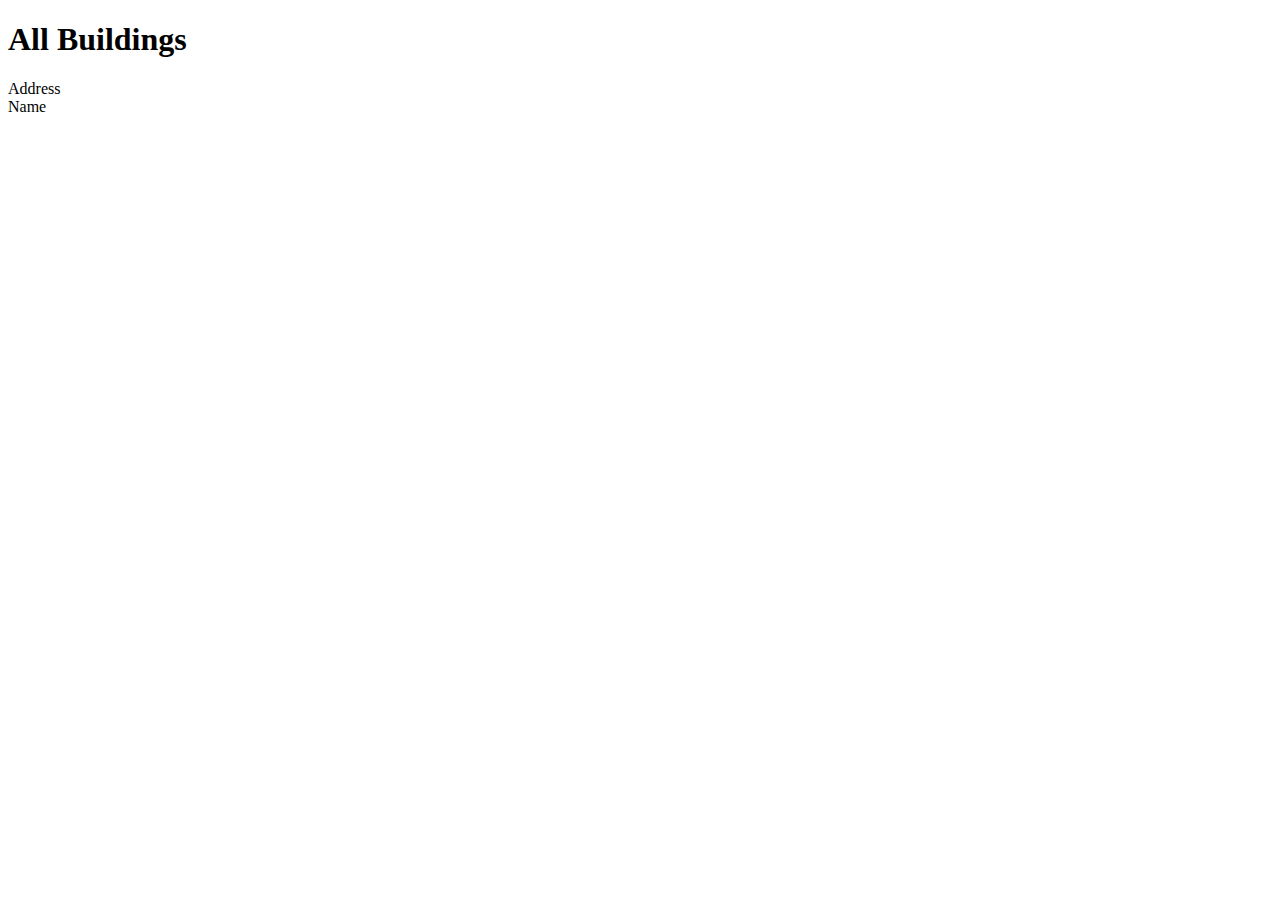
<file: src/main/resources/templates/all-buildings.html>
<!DOCTYPE html>
<html lang="en">
<head>
    <title>Buildings</title>
    <link rel="stylesheet" th:href="@{/styles/styles.css}">
</head>
<body>
<h1>All Buildings</h1>
<div class="table">
    <div class="table-head">
        <div class="table-head-row">
            <div class="table-head-cell">Address</div>
            <div class="table-head-cell">Name</div>
        </div>
    </div>
    <div class="table-body">
        <a class="table-body-row"
           th:each="building: ${allBuildings}"
           th:href="@{|/show-building?id=${building.id}|}"
        >
            <div class="table-body-cell" th:text="${building.address}"></div>
            <div class="table-body-cell" th:text="${building.name}"></div>
        </a>
    </div>
</div>
</body>
</html>
</file>
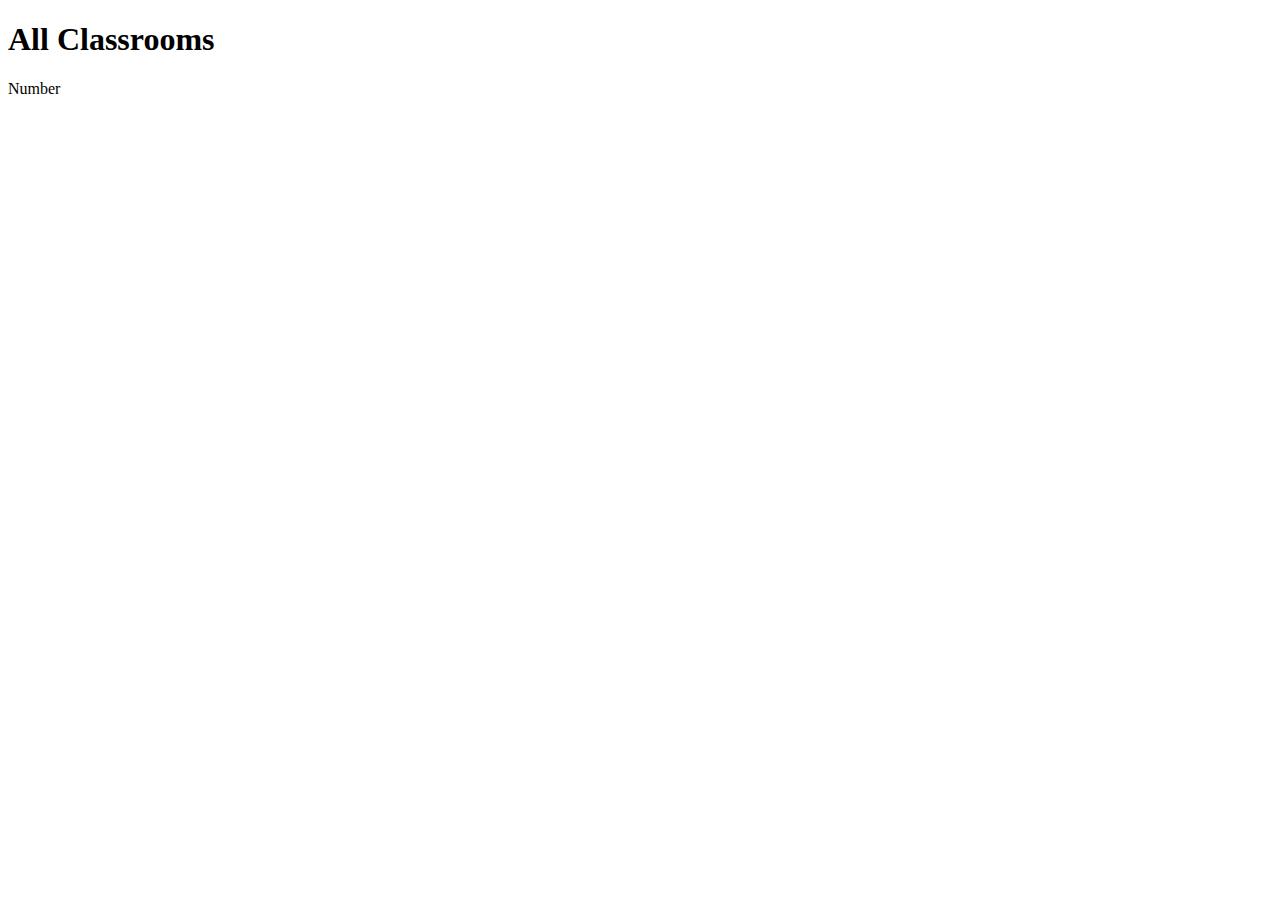
<file: src/main/resources/templates/all-classrooms.html>
<!DOCTYPE html>
<html lang="en">
<head>
    <title>Classrooms</title>
    <link rel="stylesheet" th:href="@{/styles/styles.css}">
</head>
<body>
<h1>All Classrooms</h1>
<div class="table">
    <div class="table-head">
        <div class="table-head-row">
            <div class="table-head-cell">Number</div>
        </div>
    </div>
    <div class="table-body">
        <a class="table-body-row" th:each="classroom: ${allClassrooms}">
            <div class="table-body-cell" th:text="${classroom.number}"></div>
        </a>
    </div>
</div>
</body>
</html>
</file>
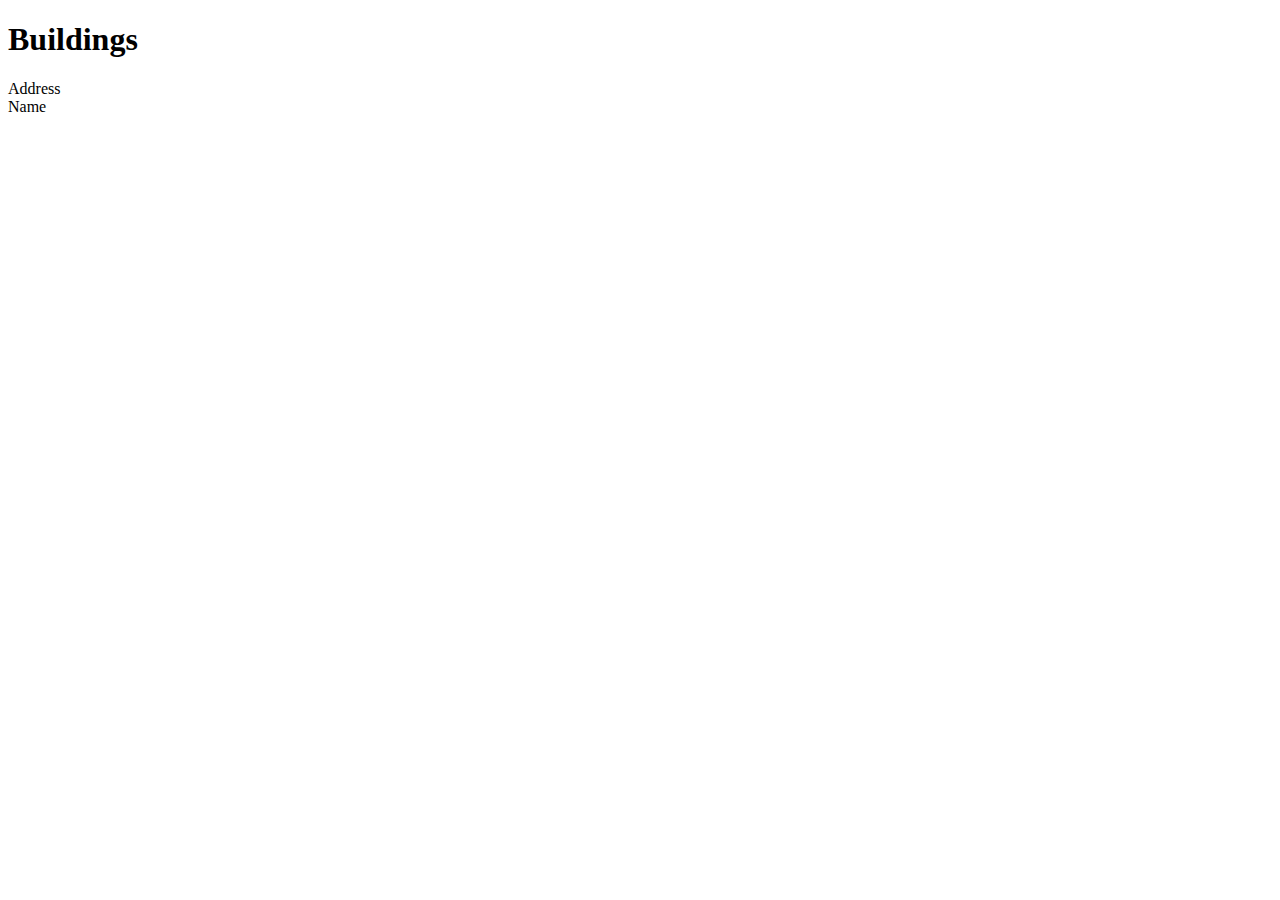
<file: src/main/resources/templates/buildings.html>
<!DOCTYPE html>
<html lang="en">
<head>
    <title>Buildings</title>
    <link rel="stylesheet" th:href="@{/styles/styles.css}">
</head>
<body>
<h1>Buildings</h1>
<div class="table">
    <div class="table-head">
        <div class="table-head-row">
            <div class="table-head-cell">Address</div>
            <div class="table-head-cell">Name</div>
        </div>
    </div>
    <div class="table-body">
        <a class="table-body-row"
           th:each="building: ${buildings}"
           th:href="@{|/show-building?id=${building.id}|}"
        >
            <div class="table-body-cell" th:text="${building.address}"></div>
            <div class="table-body-cell" th:text="${building.name}"></div>
        </a>
    </div>
</div>
</body>
</html>
</file>
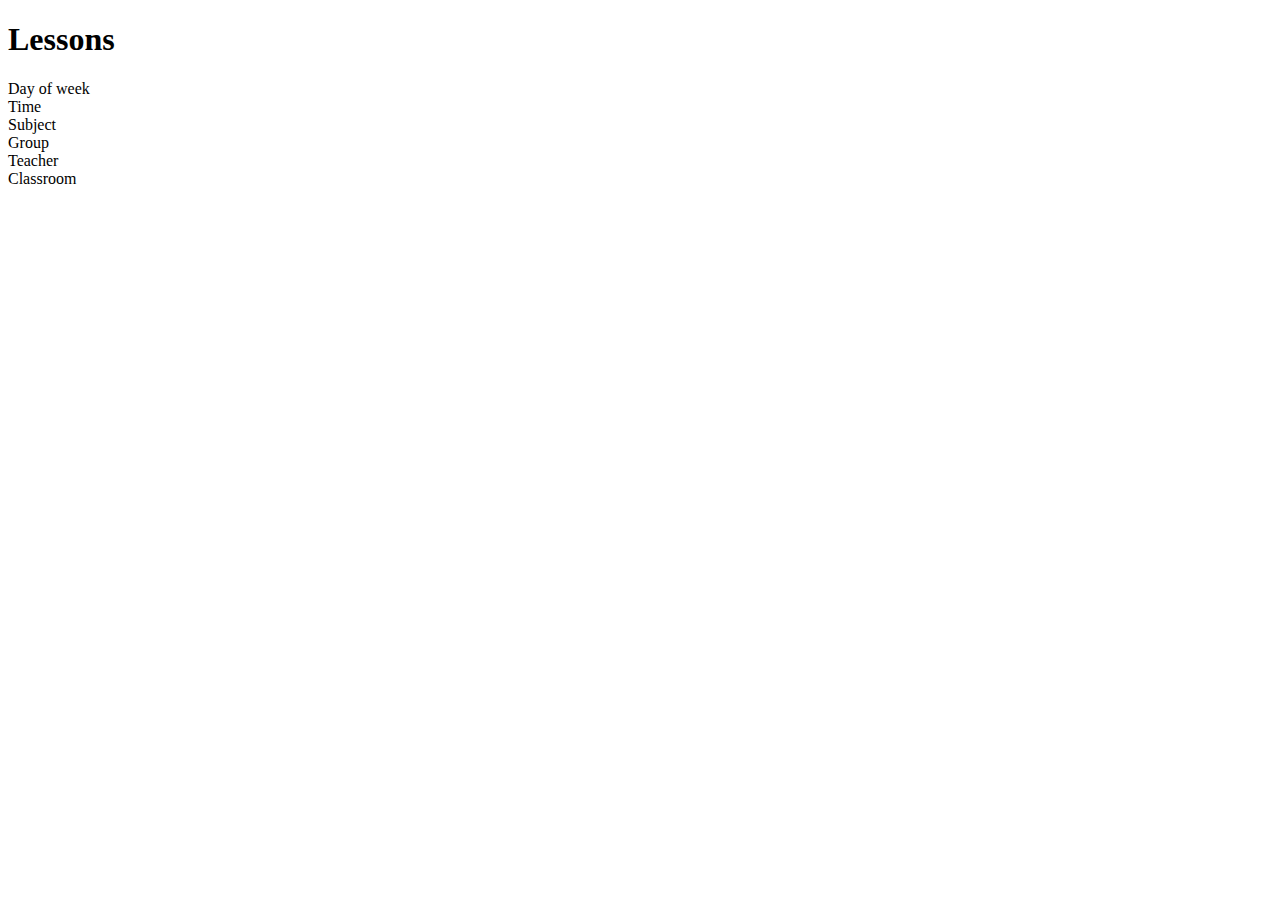
<file: src/main/resources/templates/lessons.html>
<!DOCTYPE html>
<html lang="en">
<head>
    <meta charset="UTF-8">
    <title>Lessons</title>
    <link rel="stylesheet" th:href="@{/styles/styles.css}">
</head>
<body>
<h1>Lessons</h1>
<div class="table">
    <div class="table-head">
        <div class="table-head-row">
            <div class="table-head-cell">Day of week</div>
            <div class="table-head-cell">Time</div>
            <div class="table-head-cell">Subject</div>
            <div class="table-head-cell">Group</div>
            <div class="table-head-cell">Teacher</div>
            <div class="table-head-cell">Classroom</div>
        </div>
    </div>
    <div class="table-body">
        <div class="table-body-row" th:each="lesson: ${lessons}">
            <div class="table-body-cell" th:text="${lesson.dayOfWeek}"></div>
            <div class="table-body-cell" th:text="${lesson.startTime.toString().substring(0, 5)} + ' - ' + ${lesson.endTime.toString().substring(0, 5)}"></div>
            <div class="table-body-cell" th:text="${lesson.subject.name}"></div>
            <div class="table-body-cell" th:text="${lesson.group.name}"></div>
            <div class="table-body-cell" th:text="${lesson.teacher.firstName} + ' ' + ${lesson.teacher.lastName}"></div>
            <div class="table-body-cell" th:text="${lesson.classroom.number}"></div>
        </div>
    </div>
</div>
</body>
</html>
</file>
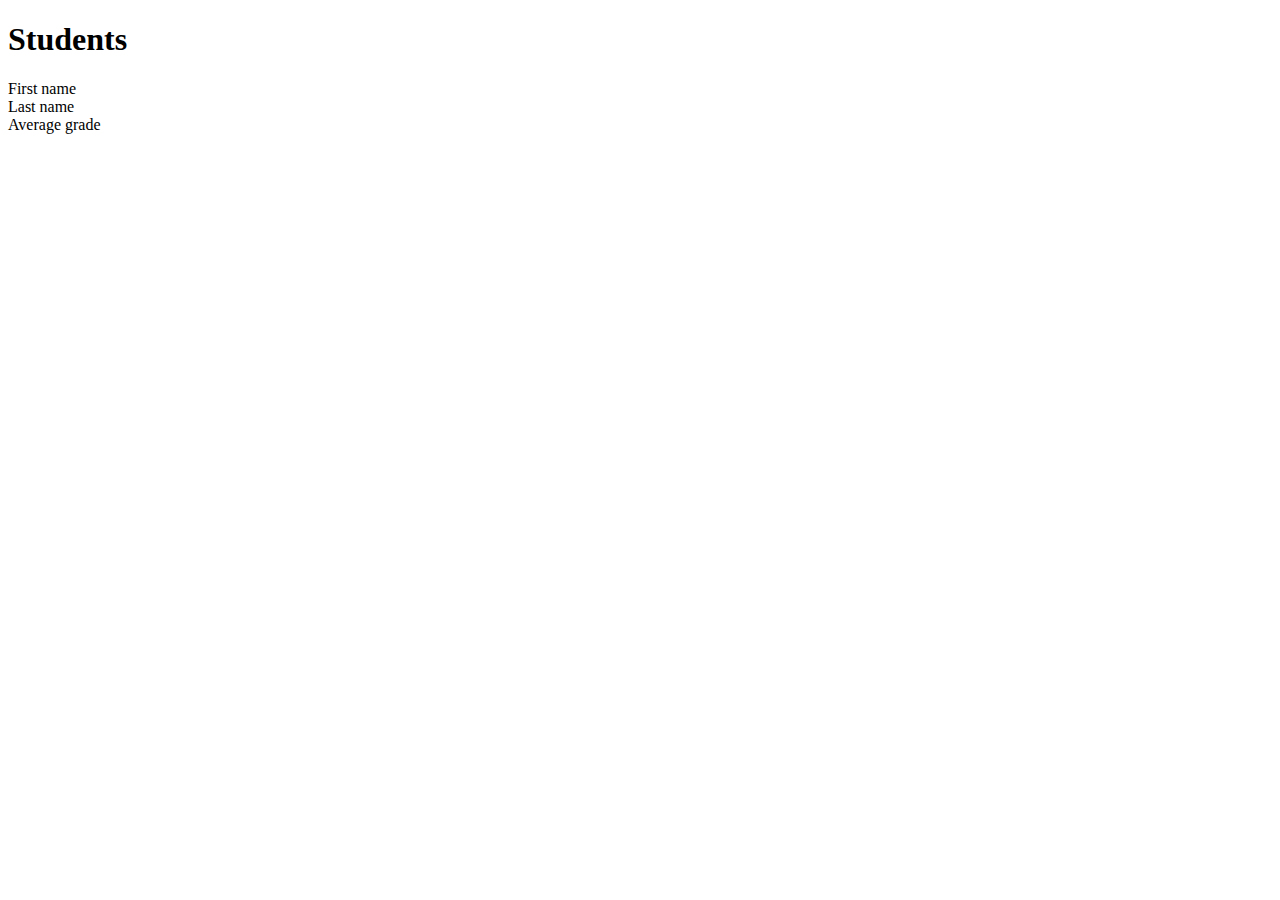
<file: src/main/resources/templates/students.html>
<!DOCTYPE html>
<html lang="en">
<head>
    <meta charset="UTF-8">
    <title>Students</title>
    <link rel="stylesheet" th:href="@{/styles/styles.css}">
</head>
<body>
<h1>Students</h1>
<div class="table">
    <div class="table-head">
        <div class="table-head-row">
            <div class="table-head-cell">First name</div>
            <div class="table-head-cell">Last name</div>
            <div class="table-head-cell">Average grade</div>
        </div>
    </div>
    <div class="table-body">
        <a class="table-body-row"
           th:each="student: ${students}"
           th:href="@{|/show-student?id=${student.id}|}"
        >
            <div class="table-body-cell" th:text="${student.firstName}"></div>
            <div class="table-body-cell" th:text="${student.lastName}"></div>
            <div class="table-body-cell" th:text="${student.averageGrade}"></div>
        </a>
    </div>
</div>
</body>
</html>
</file>
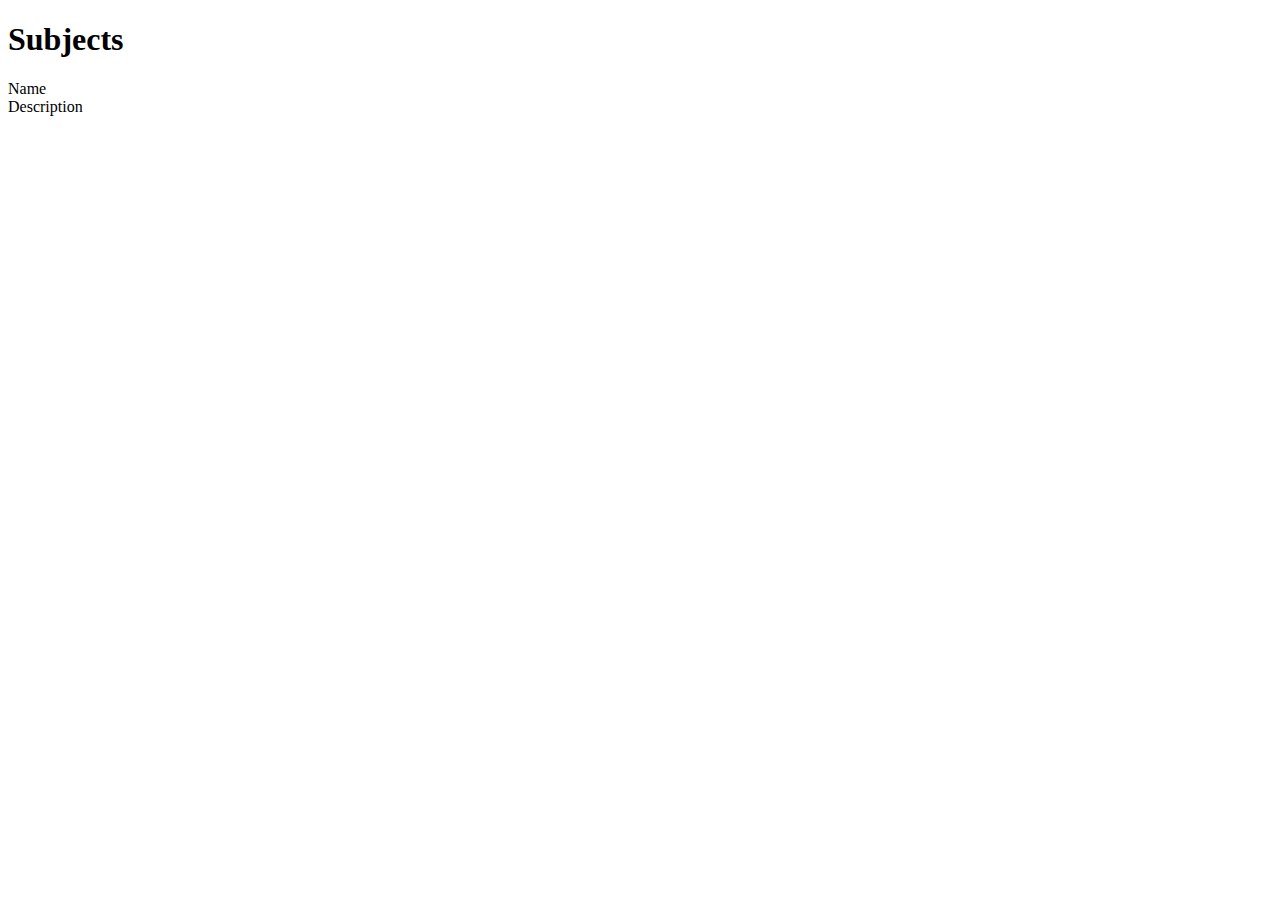
<file: src/main/resources/templates/subjects.html>
<!DOCTYPE html>
<html lang="en">
<head>
    <meta charset="UTF-8">
    <title>Subjects</title>
    <link rel="stylesheet" th:href="@{/styles/styles.css}">
</head>
<body>
<h1>Subjects</h1>
<div class="table">
    <div class="table-head">
        <div class="table-head-row">
            <div class="table-head-cell">Name</div>
            <div class="table-head-cell">Description</div>
        </div>
    </div>
    <div class="table-body">
        <div class="table-body-row" th:each="subject: ${subjects}">
            <div class="table-body-cell" th:text="${subject.name}"></div>
            <div class="table-body-cell" th:text="${subject.description}"></div>
        </div>
    </div>
</div>
</body>
</html>
</file>
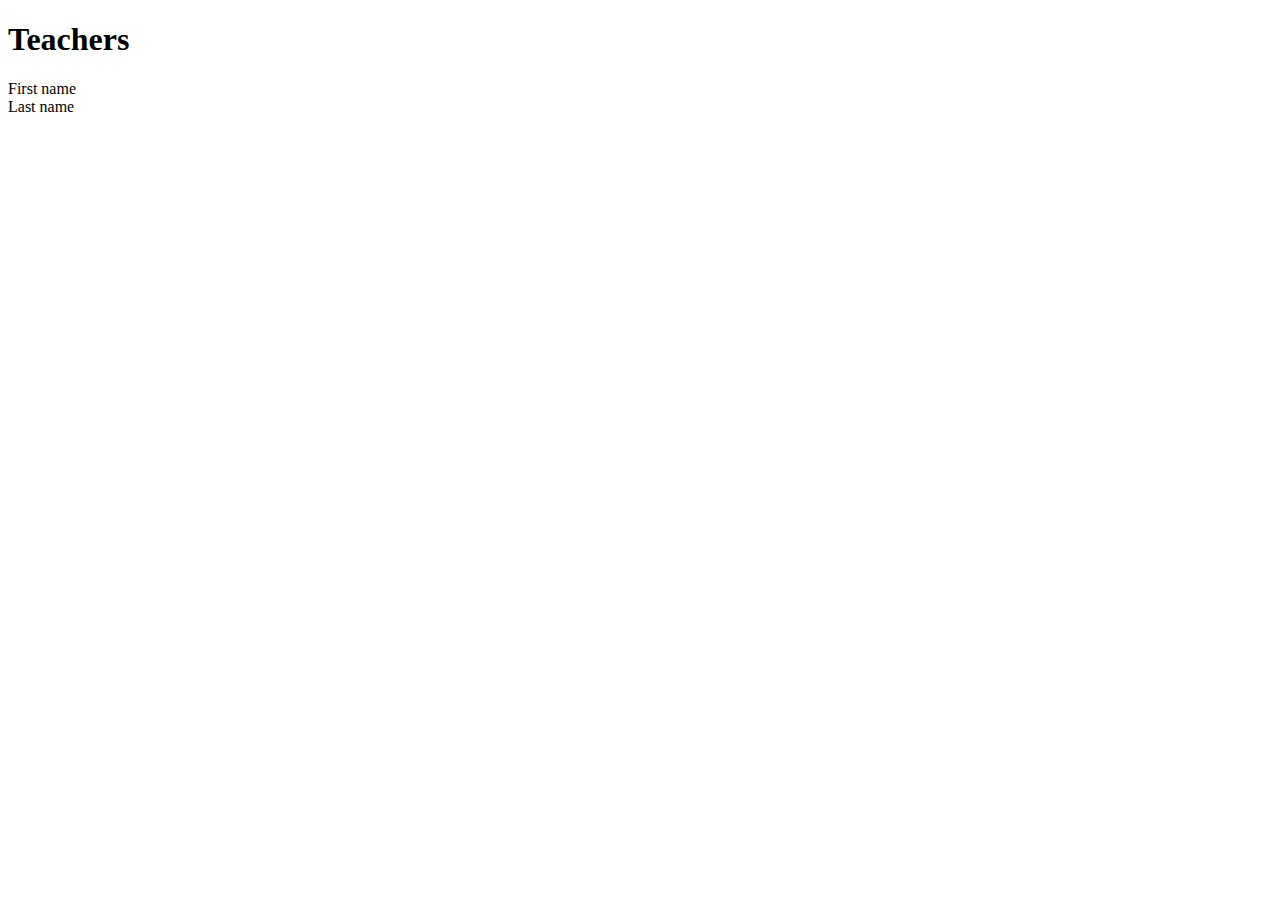
<file: src/main/resources/templates/teachers.html>
<!DOCTYPE html>
<html lang="en">
<head>
    <meta charset="UTF-8">
    <title>Teachers</title>
    <link rel="stylesheet" th:href="@{/styles/styles.css}">
</head>
<body>
<h1>Teachers</h1>
<div class="table">
    <div class="table-head">
        <div class="table-head-row">
            <div class="table-head-cell">First name</div>
            <div class="table-head-cell">Last name</div>
        </div>
    </div>
    <div class="table-body">
        <a class="table-body-row"
           th:each="teacher: ${teachers}"
           th:href="@{|/show-teacher?id=${teacher.id}|}"
        >
            <div class="table-body-cell" th:text="${teacher.firstName}"></div>
            <div class="table-body-cell" th:text="${teacher.lastName}"></div>
        </a>
    </div>
</div>
</body>
</html>
</file>
